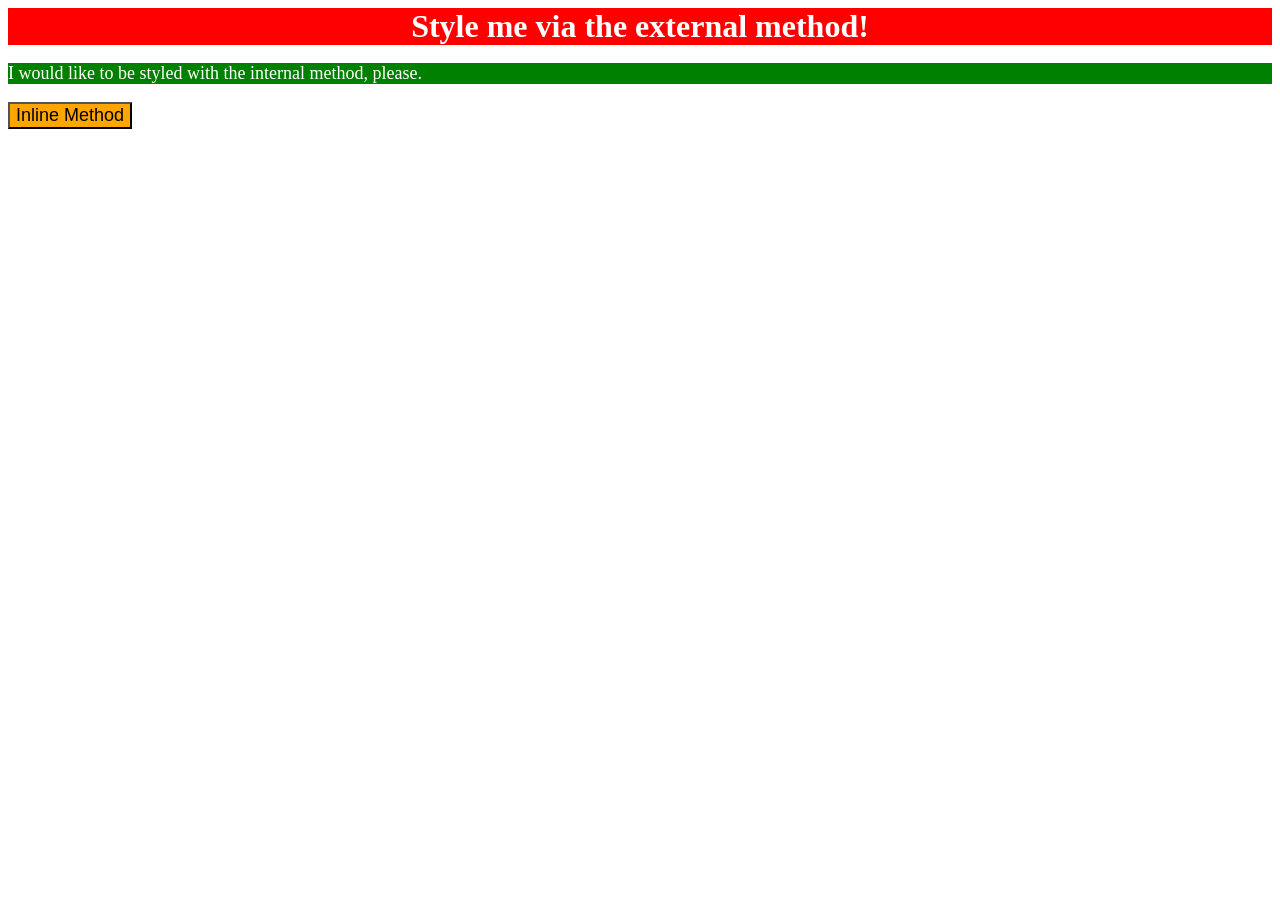
<file: foundations/intro-to-css/01-css-methods/index.html>
<!DOCTYPE html>
<html lang="en">
  <head>
    <meta charset="UTF-8">
    <meta http-equiv="X-UA-Compatible" content="IE=edge">
    <meta name="viewport" content="width=device-width, initial-scale=1.0">
    <link rel="stylesheet" href="style.css">
    <!-- Internal CSS method -->
    <style>
      p {
        background-color: green;
        color: white;
        font-size: 18px;
      }
    </style>
    <title>Methods for Adding CSS</title>
  </head>
  <body>
    <div>Style me via the external method!</div>
    <p>I would like to be styled with the internal method, please.</p>
    <button style="background-color: orange; font-size: 18px;">Inline Method</button>
  </body>
</html>
</file>
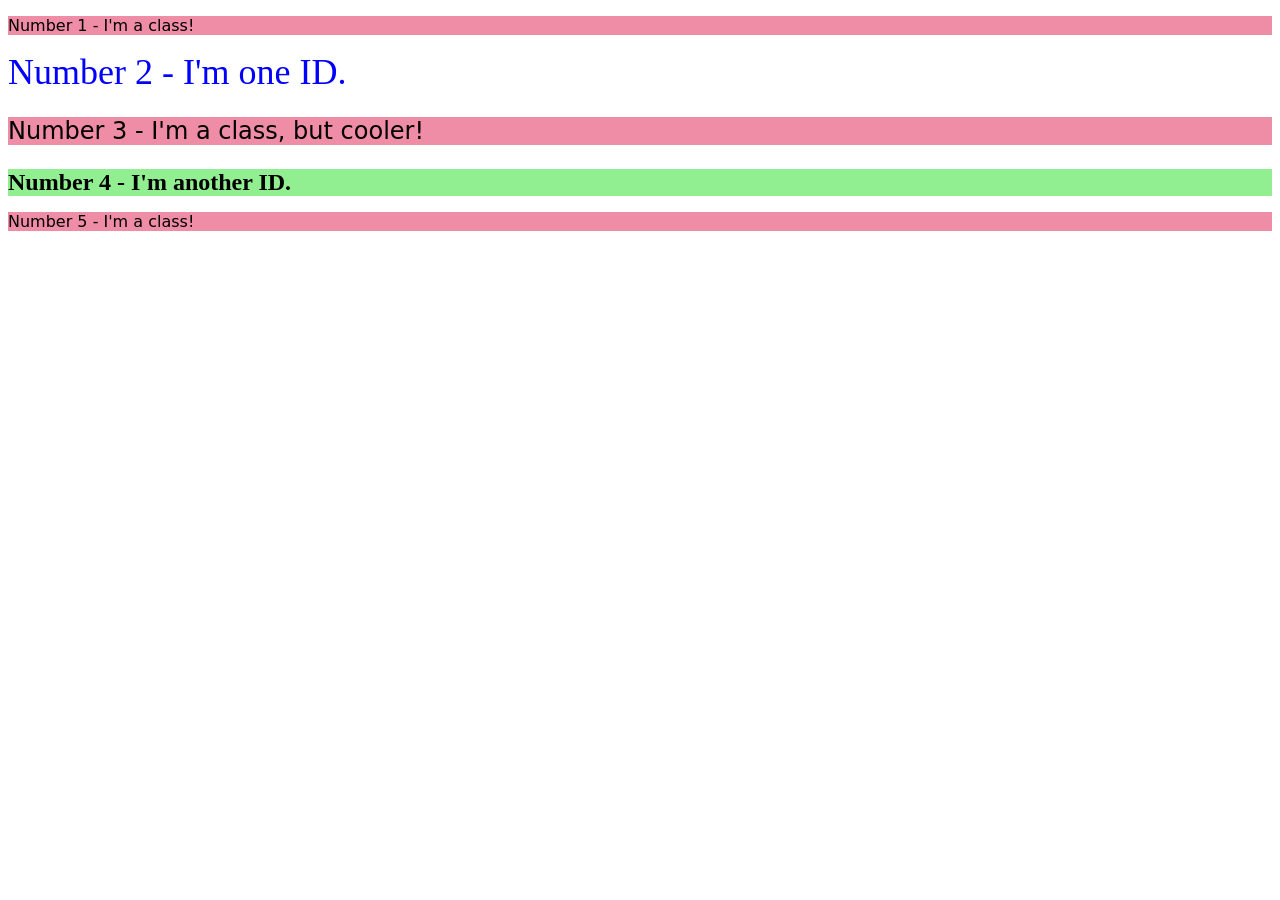
<file: foundations/intro-to-css/02-class-id-selectors/index.html>
<!DOCTYPE html>
<html lang="en">
  <head>
    <meta charset="UTF-8">
    <meta http-equiv="X-UA-Compatible" content="IE=edge">
    <meta name="viewport" content="width=device-width, initial-scale=1.0">
    <title>Class and ID Selectors</title>
    <link rel="stylesheet" href="style.css">
  </head>
  <body>
    <p class="pink-bkgrnd">Number 1 - I'm a class!</p>
    <div id="blue-text">Number 2 - I'm one ID.</div>
    <p class="pink-bkgrnd set-font">Number 3 - I'm a class, but cooler!</p>
    <div id="green-bkgrnd" class="set-font">Number 4 - I'm another ID.</div>
    <p class="pink-bkgrnd">Number 5 - I'm a class!</p>
  </body>
</html>
</file>
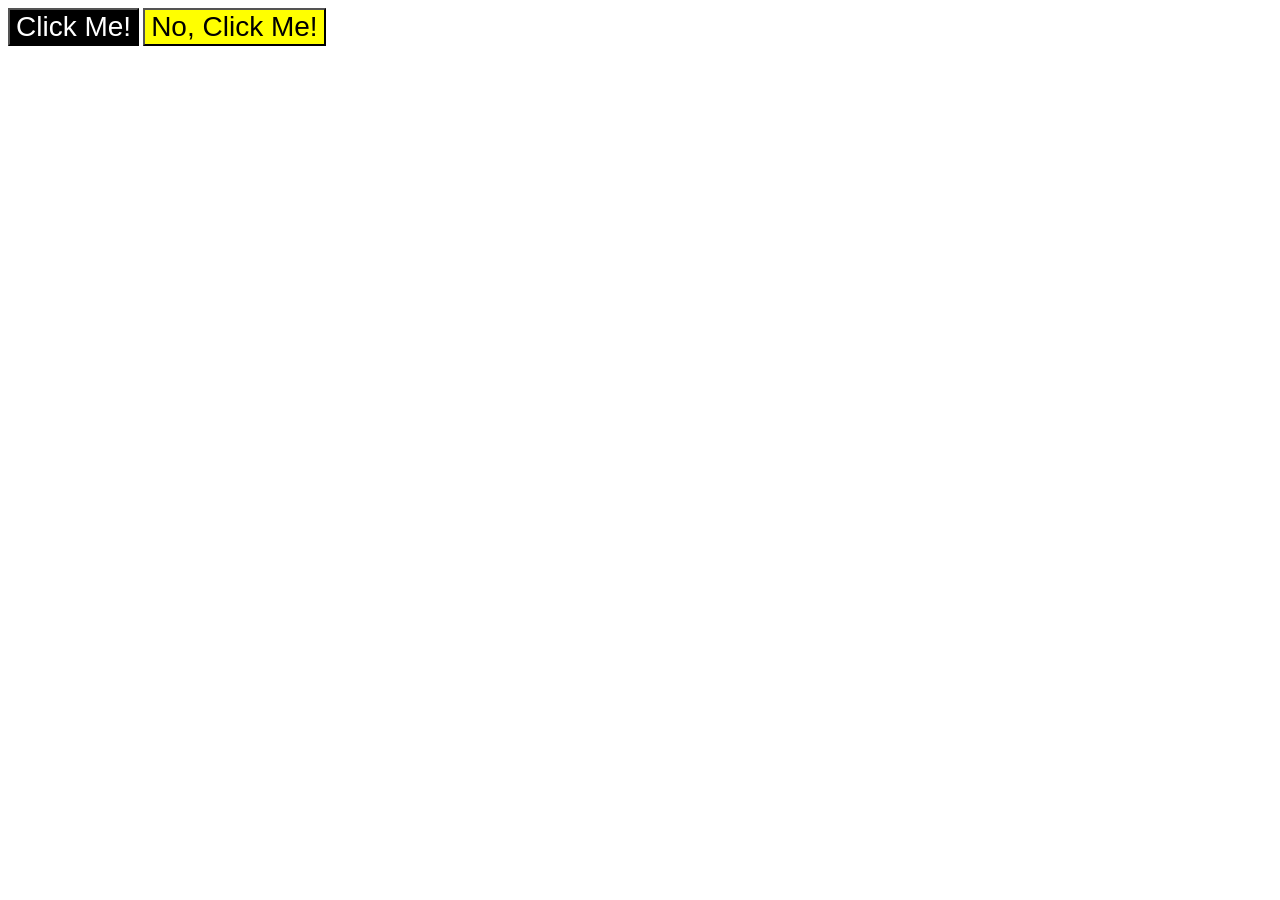
<file: foundations/intro-to-css/03-grouping-selectors/index.html>
<!DOCTYPE html>
<html lang="en">
  <head>
    <meta charset="UTF-8">
    <meta http-equiv="X-UA-Compatible" content="IE=edge">
    <meta name="viewport" content="width=device-width, initial-scale=1.0">
    <title>Grouping Selectors</title>
    <link rel="stylesheet" href="style.css">
  </head>
  <body>
    <button class="click-me">Click Me!</button>
    <button class="no-click-me">No, Click Me!</button>
  </body>
</html>
</file>
<file: foundations/intro-to-css/01-css-methods/style.css>
/* External CSS styling of div element */
div {
    background-color: red;
    color: white;
    font-size: 32px;
    text-align: center;
    font-weight: bold;
}
</file>
<file: foundations/intro-to-css/02-class-id-selectors/style.css>
/* Add CSS Styling */
.pink-bkgrnd {
    background-color: #f08da6;
    font-family: Verdana, "DejaVu Sans", sans-serif;
}

#blue-text {
    color: rgb(0, 0, 255);
    font-size: 36px;
}

.set-font {
    font-size: 24px;
}

#green-bkgrnd {
    background-color: hsl(120, 73%, 75%);
    font-weight: bold;
}
</file>
<file: foundations/intro-to-css/03-grouping-selectors/style.css>
/* Add CSS Styling */
.click-me {
    color: white;
    background-color: black;
}

.no-click-me {
    color: rgb(black, black, black);
    background-color: #ffff00;
}

.click-me,
.no-click-me {
    font-size: 28px;
    font-family: Helvetica, "Times New Roman", sans-serif;
}
</file>
